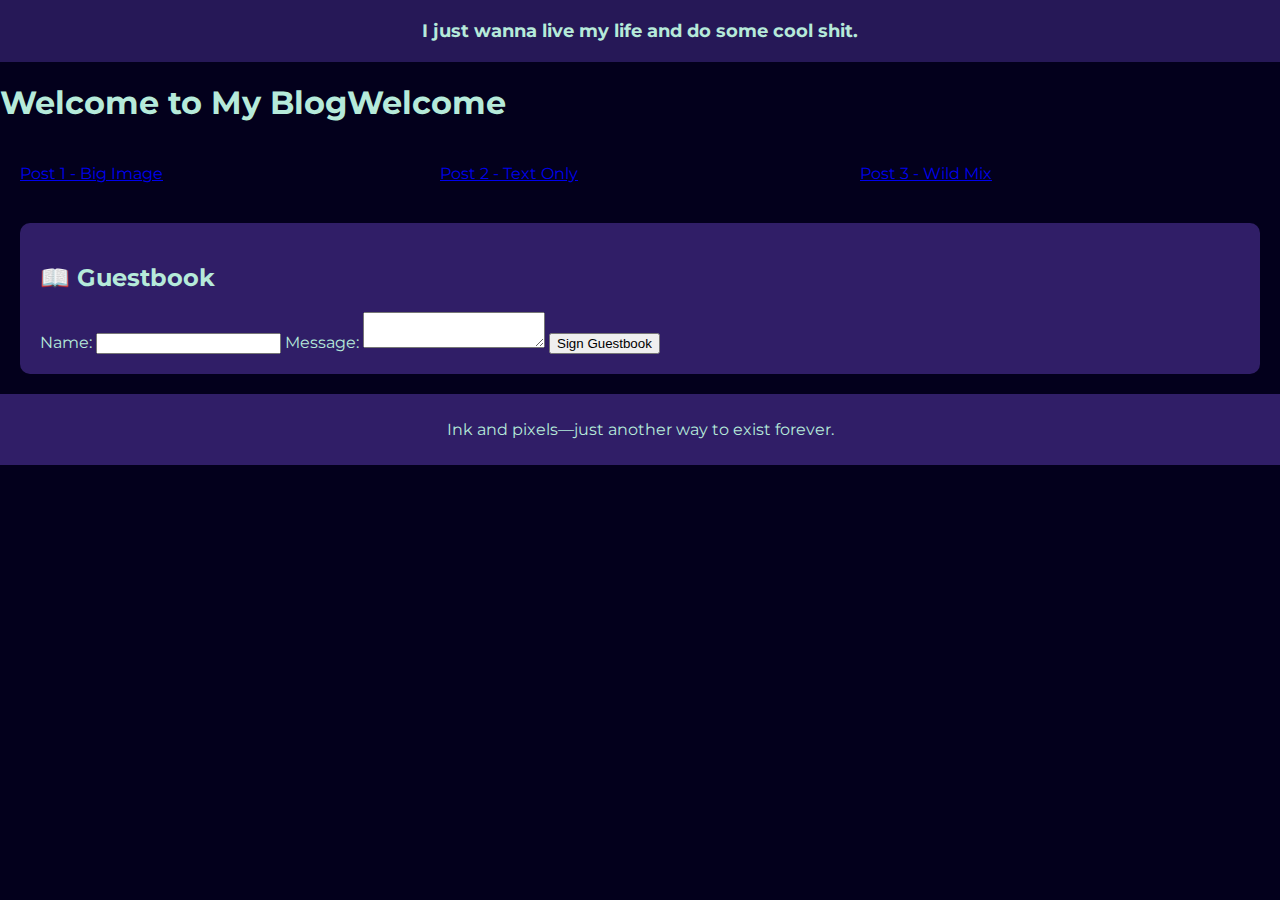
<file: index.html>
<!DOCTYPE html>
<html lang="en">
<head>
    <meta charset="UTF-8">
    <meta name="viewport" content="width=device-width, initial-scale=1.0">
    <title>My Blog</title>
    <link href="https://fonts.googleapis.com/css2?family=Montserrat:wght@300;700&family=Merriweather:wght@300;700&display=swap" rel="stylesheet">
    <link rel="stylesheet" href="styles.css">
</head>
<body>
    <header id="navbar">I just wanna live my life and do some cool shit.</header>
    <h1 class="typing-effect">Welcome to My Blog</h1>
    <div class="grid">
        <a href="blog1.html" class="post">Post 1 - Big Image</a>
        <a href="blog2.html" class="post">Post 2 - Text Only</a>
        <a href="blog3.html" class="post">Post 3 - Wild Mix</a>
    </div>
    <section id="guestbook">
        <h2>📖 Guestbook</h2>
        <form action="https://formspree.io/f/YOUR_FORM_ID" method="POST">
            <label for="name">Name:</label>
            <input type="text" id="name" name="name" required>
            <label for="message">Message:</label>
            <textarea id="message" name="message" required></textarea>
            <button type="submit">Sign Guestbook</button>
        </form>
    </section>
    <footer>
        <p>Ink and pixels—just another way to exist forever.</p>
    </footer>
    <script src="script.js"></script>
</body>
</html>
</file>
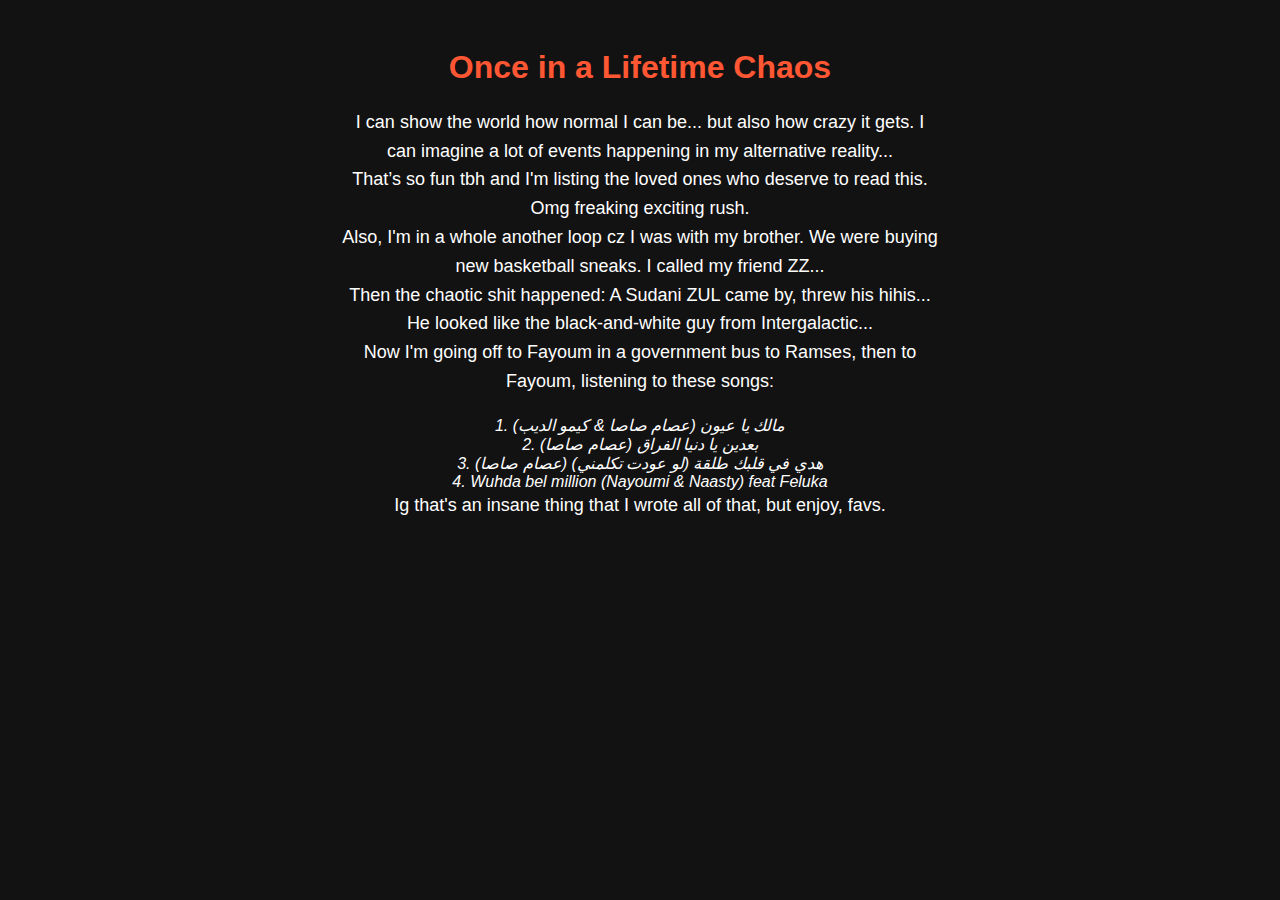
<file: blog.html>
<!DOCTYPE html>
<html lang="en">
<head>
    <meta charset="UTF-8">
    <meta name="viewport" content="width=device-width, initial-scale=1.0">
    <title>My Blog - First Post</title>
    <style>
        body { font-family: Arial, sans-serif; background-color: #121212; color: #fff; padding: 20px; text-align: center; }
        h1 { color: #ff5733; }
        p { font-size: 18px; max-width: 600px; margin: auto; line-height: 1.6; }
        .music-list { margin-top: 20px; font-style: italic; }
    </style>
</head>
<body>
    <h1>Once in a Lifetime Chaos</h1>
    <p>I can show the world how normal I can be... but also how crazy it gets. 
       I can imagine a lot of events happening in my alternative reality...</p>

    <p>That’s so fun tbh and I'm listing the loved ones who deserve to read this. 
       Omg freaking exciting rush.</p>

    <p>Also, I'm in a whole another loop cz I was with my brother. 
       We were buying new basketball sneaks. I called my friend ZZ...</p>

    <p>Then the chaotic shit happened: A Sudani ZUL came by, threw his hihis... 
       He looked like the black-and-white guy from Intergalactic...</p>

    <p>Now I'm going off to Fayoum in a government bus to Ramses, then to Fayoum, 
       listening to these songs:</p>

    <div class="music-list">
        1. مالك يا عيون (عصام صاصا & كيمو الديب) <br>
        2. بعدين يا دنيا الفراق (عصام صاصا) <br>
        3. هدي في قلبك طلقة (لو عودت تكلمني) (عصام صاصا) <br>
        4. Wuhda bel million (Nayoumi & Naasty) feat Feluka
    </div>

    <p>Ig that's an insane thing that I wrote all of that, but enjoy, favs.</p>
</body>
</html>
</file>
<file: styles.css>
/* Global Styles */
body {
    font-family: 'Montserrat', sans-serif;
    background-color: #03001C;
    color: #B6EADA;
    margin: 0;
    padding: 0;
    transition: background 0.3s ease-in-out;
}

/* Navbar */
header#navbar {
    background: rgba(48, 30, 103, 0.8);
    padding: 20px;
    text-align: center;
    font-size: 18px;
    font-weight: bold;
}

/* Blog Posts Layout */
.grid {
    display: grid;
    gap: 20px;
    padding: 20px;
    grid-template-columns: repeat(auto-fit, minmax(300px, 1fr));
}

/* Guestbook */
#guestbook {
    padding: 20px;
    background: #301E67;
    border-radius: 10px;
    margin: 20px;
}

/* Footer */
footer {
    text-align: center;
    padding: 10px;
    background: #301E67;
}
</file>
